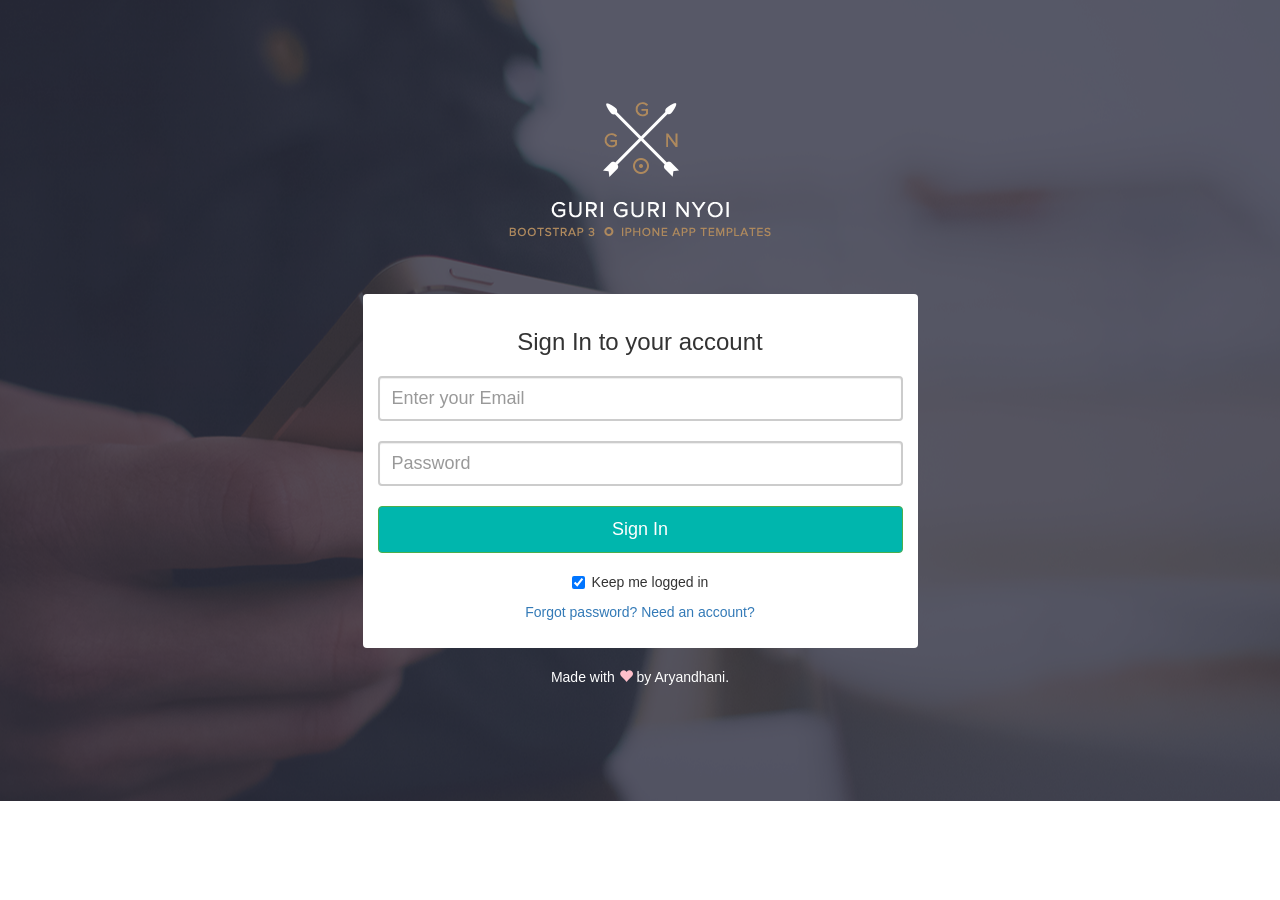
<file: sign-in.html>
<!DOCTYPE html>
<html lang="en">
  <head>
    <meta charset="utf-8">
    <meta http-equiv="X-UA-Compatible" content="IE=edge">
    <meta name="viewport" content="width=device-width, initial-scale=1.0, maximum-scale=1.0, user-scalable=no">
    <title>Sign in</title>
    <link href="css/style.css" rel="stylesheet">
  </head>
  <body>
		<div class="sign-wrap">
			<div class="container">
				<div class="row">
					<div class="col-xs-12 col-md-12 col-sm-12">
						<img src="img/logo.png" class="center-block img-responsive">
					</div>
				</div>
				
				<div class="row">
					<div class="col-xs-12 col-md-6 col-md-offset-3 col-sm-6 col-sm-offset-3">
						<form>
							<h3>Sign In to your account</h3>
							<div class="form-group">
								<input type="email" class="form-control" placeholder="Enter your Email">
								<input type="password" class="form-control" placeholder="Password">
							</div>
							<button class="btn btn-success btn-block" type="submit">Sign In</button>
							<section class="text-center">
                  			<div class="checkbox">
                    			<label>
                      			<input type="checkbox" checked="">Keep me logged in
                    			</label>
                  			</div>
                			</section>
                			<section class="sign-in-up-links text-center">
                  				<p>
                  				<a href="./sign-in.html">Forgot password?</a>
								<a href="./sign-up.html">Need an account?</a>
                  				</p>
                			</section>
						</form>
					</div>
				</div>
				<div class="row">
					<div class="col-xs-12 col-md-12 col-sm-12">
						<p class="desc text-center">Made with <span class="glyphicon glyphicon-heart"></span> by Aryandhani.</p>
					</div>
				</div>
			</div>
		</div>




     <script src="js/jquery.js"></script>
    <script src="js/bootstrap.min.js"></script>
  </body>
</html>
</file>
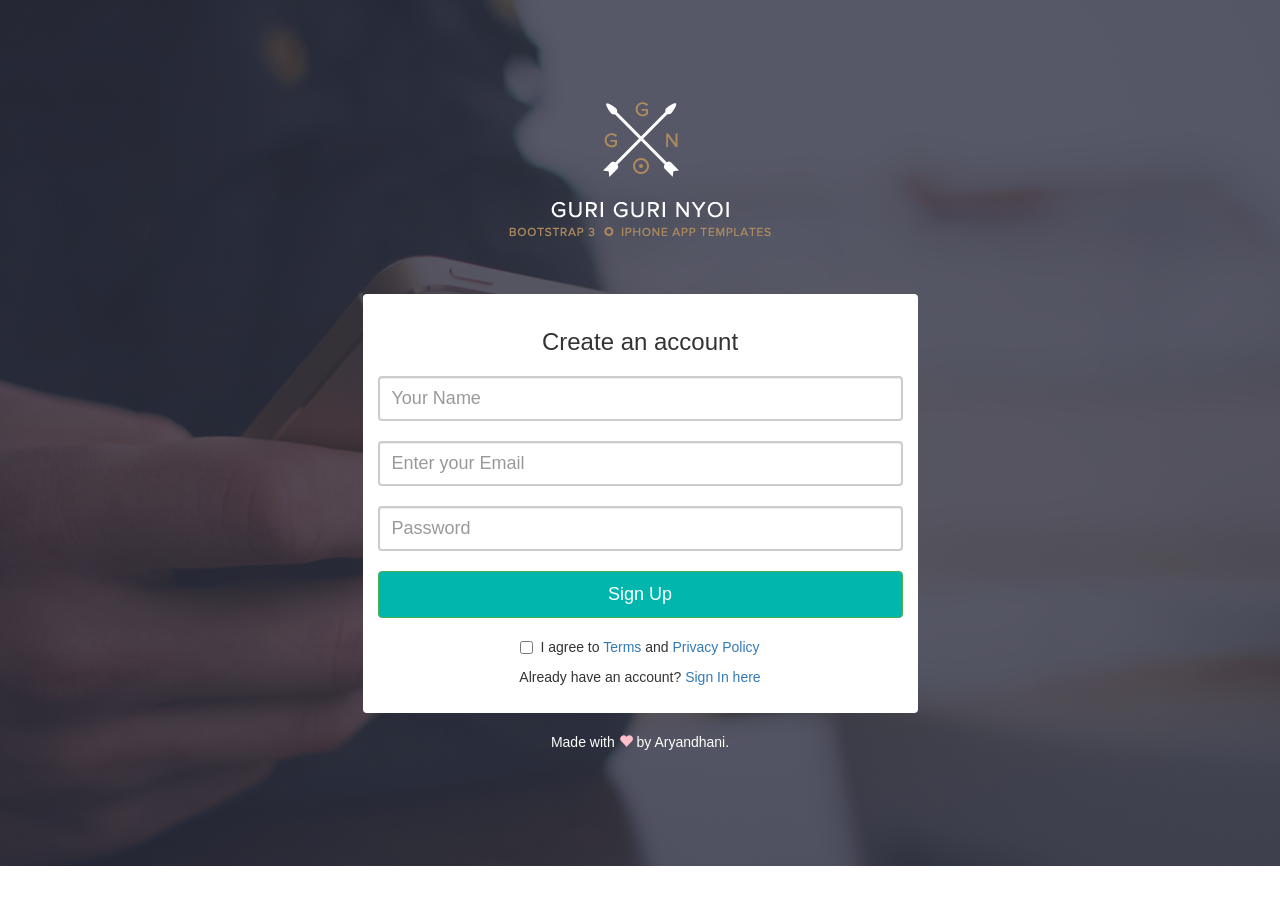
<file: sign-up.html>
<!DOCTYPE html>
<html lang="en">
  <head>
    <meta charset="utf-8">
    <meta http-equiv="X-UA-Compatible" content="IE=edge">
    <meta name="viewport" content="width=device-width, initial-scale=1.0, maximum-scale=1.0, user-scalable=no">
    <title>Sign in</title>
    <link href="css/style.css" rel="stylesheet">
  </head>
  <body>
		<div class="sign-wrap">
			<div class="container">
				<div class="row">
					<div class="col-xs-12 col-md-12 col-sm-12">
						<img src="img/logo.png" class="center-block img-responsive">
					</div>
				</div>
				
				<div class="row">
					<div class="col-xs-12 col-md-6 col-md-offset-3 col-sm-6 col-sm-offset-3">
						<form>
							<h3>Create an account</h3>
							<div class="form-group">
								<input type="name" class="form-control" placeholder="Your Name">
								<input type="email" class="form-control" placeholder="Enter your Email">
								<input type="password" class="form-control" placeholder="Password">
							</div>
							<button class="btn btn-success btn-block" type="submit">Sign Up</button>
							<section class="text-center">
                  			<div class="checkbox">
                    			<label>
                      			<input type="checkbox"> I agree to <a href="#fakelinks">Terms</a> and <a href="#fakelinks">Privacy Policy</a>
                    			</label>
                  			</div>
                			</section>
                			<section class="sign-in-up-links text-center">
                  				<p>Already have an account? <a href="./sign-in.html">Sign In here</a></p>
                			</section>
						</form>
					</div>
				</div>
				<div class="row">
					<div class="col-xs-12 col-md-12 col-sm-12">
						<p class="desc text-center">Made with <span class="glyphicon glyphicon-heart"></span> by Aryandhani.</p>
					</div>
				</div>
			</div>
		</div>




     <script src="js/jquery.js"></script>
    <script src="js/bootstrap.min.js"></script>
  </body>
</html>
</file>
